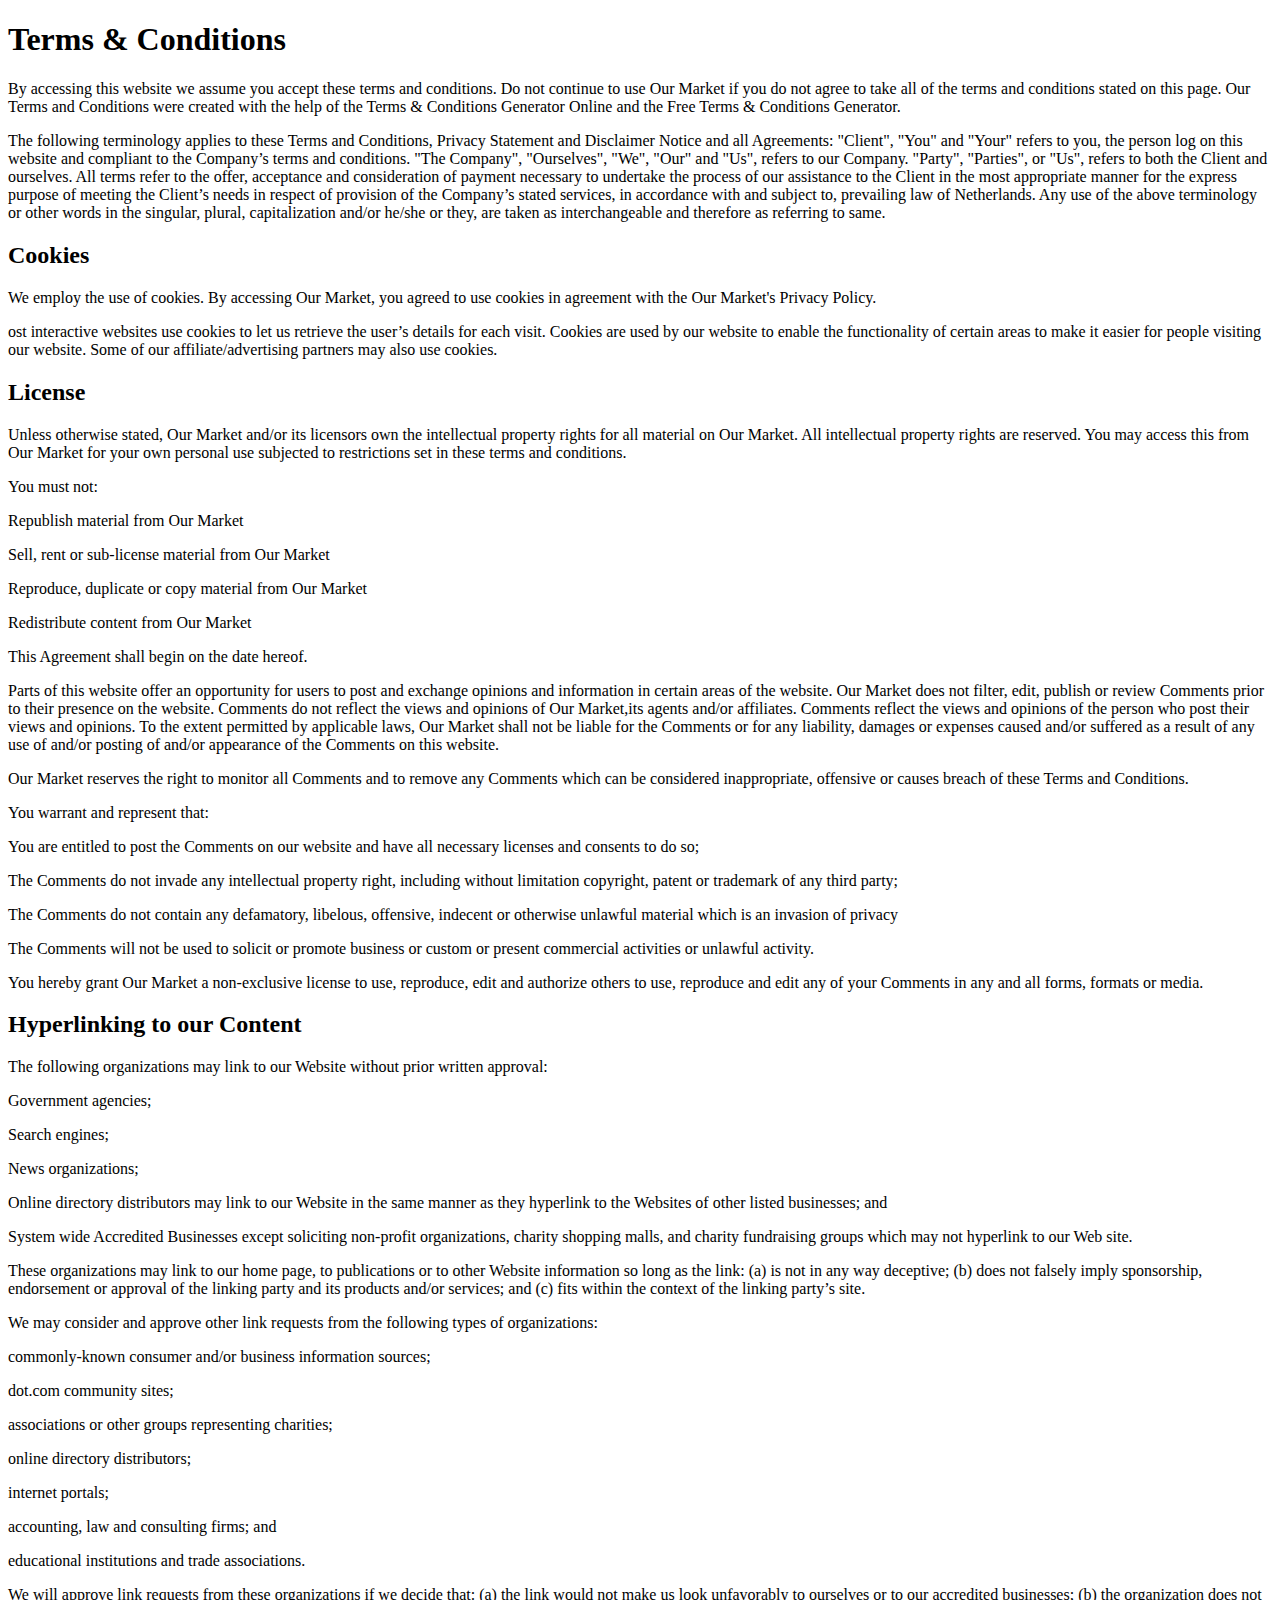
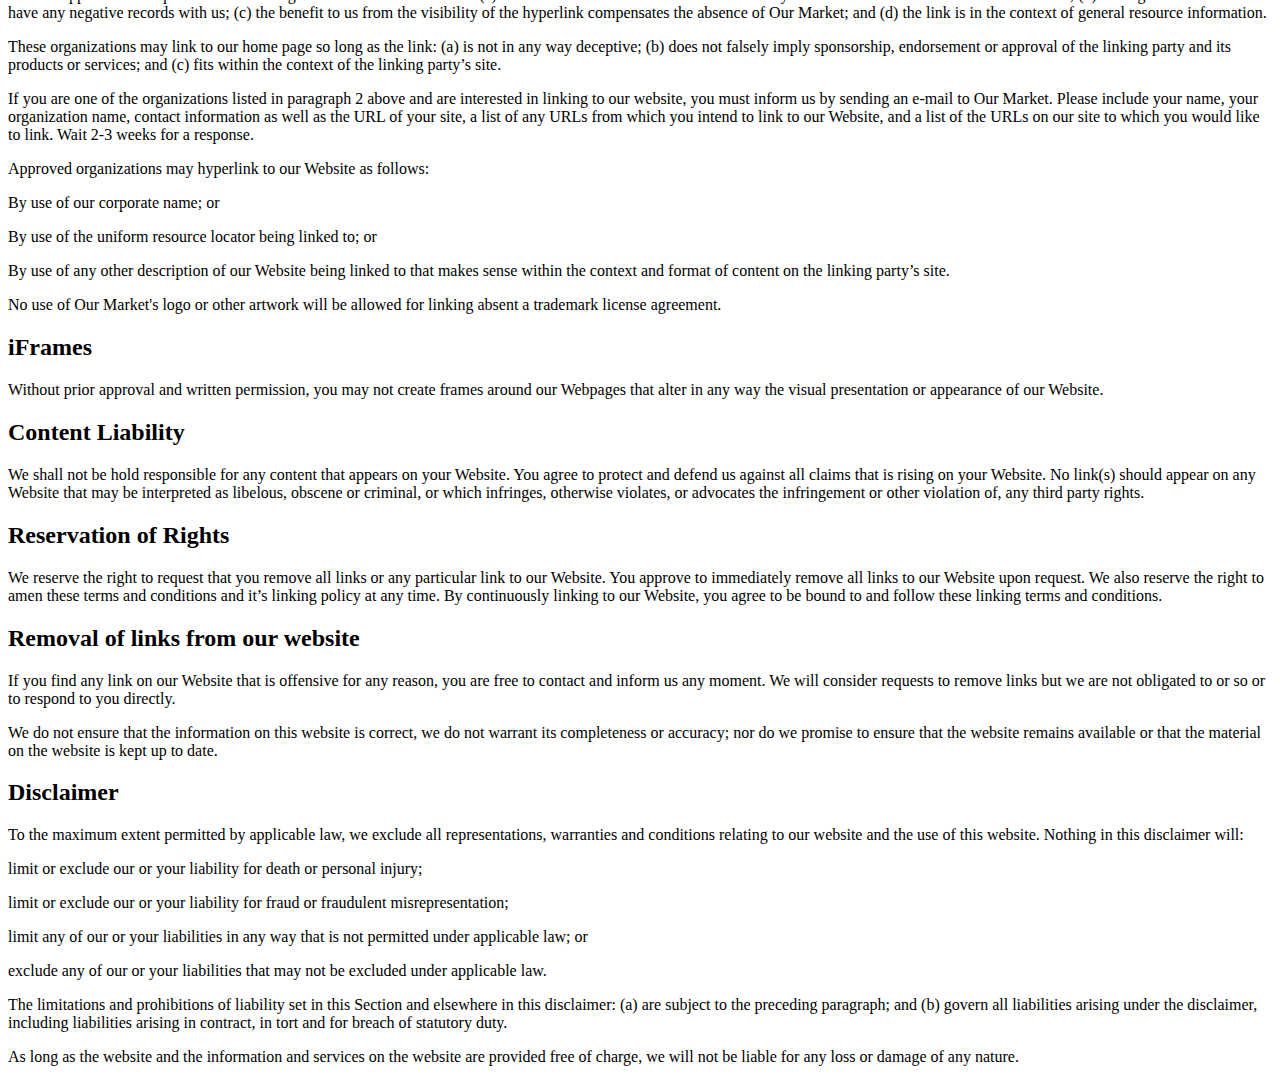
<file: garantiya.html>
<!DOCTYPE html>
<html lang="en">
<head>
    <meta charset="UTF-8">
    <title>Terms & Conditions</title>
</head>
<body>

<h1>Terms & Conditions</h1>

<p>By accessing this website we assume you accept these terms and conditions. Do not continue to use Our Market if you do not agree to take all of the terms and conditions stated on this page. Our Terms and Conditions were created with the help of the Terms & Conditions Generator Online and the Free Terms & Conditions Generator.</p>

<p>The following terminology applies to these Terms and Conditions, Privacy Statement and Disclaimer Notice and all Agreements: "Client", "You" and "Your" refers to you, the person log on this website and compliant to the Company’s terms and conditions. "The Company", "Ourselves", "We", "Our" and "Us", refers to our Company. "Party", "Parties", or "Us", refers to both the Client and ourselves. All terms refer to the offer, acceptance and consideration of payment necessary to undertake the process of our assistance to the Client in the most appropriate manner for the express purpose of meeting the Client’s needs in respect of provision of the Company’s stated services, in accordance with and subject to, prevailing law of Netherlands. Any use of the above terminology or other words in the singular, plural, capitalization and/or he/she or they, are taken as interchangeable and therefore as referring to same.</p>

<h2>Cookies</h2>

<p>We employ the use of cookies. By accessing Our Market, you agreed to use cookies in agreement with the Our Market's Privacy Policy.</p>

<p>ost interactive websites use cookies to let us retrieve the user’s details for each visit. Cookies are used by our website to enable the functionality of certain areas to make it easier for people visiting our website. Some of our affiliate/advertising partners may also use cookies.</p>

<h2><strong>License</strong></h2>

<p>Unless otherwise stated, Our Market and/or its licensors own the intellectual property rights for all material on Our Market. All intellectual property rights are reserved. You may access this from Our Market for your own personal use subjected to restrictions set in these terms and conditions.</p>

<p>You must not:</p>

<p>Republish material from Our Market</p>

<p>Sell, rent or sub-license material from Our Market</p>

<p>Reproduce, duplicate or copy material from Our Market</p>

<p>Redistribute content from Our Market</p>

<p>This Agreement shall begin on the date hereof.</p>

<p>Parts of this website offer an opportunity for users to post and exchange opinions and information in certain areas of the website. Our Market does not filter, edit, publish or review Comments prior to their presence on the website. Comments do not reflect the views and opinions of Our Market,its agents and/or affiliates. Comments reflect the views and opinions of the person who post their views and opinions. To the extent permitted by applicable laws, Our Market shall not be liable for the Comments or for any liability, damages or expenses caused and/or suffered as a result of any use of and/or posting of and/or appearance of the Comments on this website.</p>

<p>Our Market reserves the right to monitor all Comments and to remove any Comments which can be considered inappropriate, offensive or causes breach of these Terms and Conditions.</p>

<p>You warrant and represent that:</p>

<p>You are entitled to post the Comments on our website and have all necessary licenses and consents to do so;</p>

<p>The Comments do not invade any intellectual property right, including without limitation copyright, patent or trademark of any third party;</p>

<p>The Comments do not contain any defamatory, libelous, offensive, indecent or otherwise unlawful material which is an invasion of privacy</p>

<p>The Comments will not be used to solicit or promote business or custom or present commercial activities or unlawful activity.</p>

<p>You hereby grant Our Market a non-exclusive license to use, reproduce, edit and authorize others to use, reproduce and edit any of your Comments in any and all forms, formats or media.</p>

<h2><strong>Hyperlinking to our Content</strong></h2>

<p>The following organizations may link to our Website without prior written approval:</p>

<p>Government agencies;</p>

<p>Search engines;</p>

<p>News organizations;</p>

<p>Online directory distributors may link to our Website in the same manner as they hyperlink to the Websites of other listed businesses; and</p>

<p>System wide Accredited Businesses except soliciting non-profit organizations, charity shopping malls, and charity fundraising groups which may not hyperlink to our Web site.</p>

<p>These organizations may link to our home page, to publications or to other Website information so long as the link: (a) is not in any way deceptive; (b) does not falsely imply sponsorship, endorsement or approval of the linking party and its products and/or services; and (c) fits within the context of the linking party’s site.</p>

<p>We may consider and approve other link requests from the following types of organizations:</p>

<p>commonly-known consumer and/or business information sources;</p>

<p>dot.com community sites;</p>

<p>associations or other groups representing charities;</p>

<p>online directory distributors;</p>

<p>internet portals;</p>

<p>accounting, law and consulting firms; and</p>

<p>educational institutions and trade associations.</p>

<p>We will approve link requests from these organizations if we decide that: (a) the link would not make us look unfavorably to ourselves or to our accredited businesses; (b) the organization does not have any negative records with us; (c) the benefit to us from the visibility of the hyperlink compensates the absence of Our Market; and (d) the link is in the context of general resource information.</p>

<p>These organizations may link to our home page so long as the link: (a) is not in any way deceptive; (b) does not falsely imply sponsorship, endorsement or approval of the linking party and its products or services; and (c) fits within the context of the linking party’s site.</p>

<p>If you are one of the organizations listed in paragraph 2 above and are interested in linking to our website, you must inform us by sending an e-mail to Our Market. Please include your name, your organization name, contact information as well as the URL of your site, a list of any URLs from which you intend to link to our Website, and a list of the URLs on our site to which you would like to link. Wait 2-3 weeks for a response.</p>

<p>Approved organizations may hyperlink to our Website as follows:</p>

<p>By use of our corporate name; or</p>

<p>By use of the uniform resource locator being linked to; or</p>

<p>By use of any other description of our Website being linked to that makes sense within the context and format of content on the linking party’s site.</p>

<p>No use of Our Market's logo or other artwork will be allowed for linking absent a trademark license agreement.</p>

<h2><strong>iFrames</strong></h2>

<p>Without prior approval and written permission, you may not create frames around our Webpages that alter in any way the visual presentation or appearance of our Website.</p>

<h2><strong>Content Liability</strong></h2>

<p>We shall not be hold responsible for any content that appears on your Website. You agree to protect and defend us against all claims that is rising on your Website. No link(s) should appear on any Website that may be interpreted as libelous, obscene or criminal, or which infringes, otherwise violates, or advocates the infringement or other violation of, any third party rights.</p>

<h2><strong>Reservation of Rights</strong></h2>

<p>We reserve the right to request that you remove all links or any particular link to our Website. You approve to immediately remove all links to our Website upon request. We also reserve the right to amen these terms and conditions and it’s linking policy at any time. By continuously linking to our Website, you agree to be bound to and follow these linking terms and conditions.</p>

<h2><strong>Removal of links from our website</strong></h2>

<p>If you find any link on our Website that is offensive for any reason, you are free to contact and inform us any moment. We will consider requests to remove links but we are not obligated to or so or to respond to you directly.</p>

<p>We do not ensure that the information on this website is correct, we do not warrant its completeness or accuracy; nor do we promise to ensure that the website remains available or that the material on the website is kept up to date.</p>

<h2><strong>Disclaimer</strong></h2>

<p>To the maximum extent permitted by applicable law, we exclude all representations, warranties and conditions relating to our website and the use of this website. Nothing in this disclaimer will:</p>

<p>limit or exclude our or your liability for death or personal injury;</p>

<p>limit or exclude our or your liability for fraud or fraudulent misrepresentation;</p>

<p>limit any of our or your liabilities in any way that is not permitted under applicable law; or</p>

<p>exclude any of our or your liabilities that may not be excluded under applicable law.</p>

<p>The limitations and prohibitions of liability set in this Section and elsewhere in this disclaimer: (a) are subject to the preceding paragraph; and (b) govern all liabilities arising under the disclaimer, including liabilities arising in contract, in tort and for breach of statutory duty.</p>

<p>As long as the website and the information and services on the website are provided free of charge, we will not be liable for any loss or damage of any nature.</p>

    
</body>
</html>
</file>
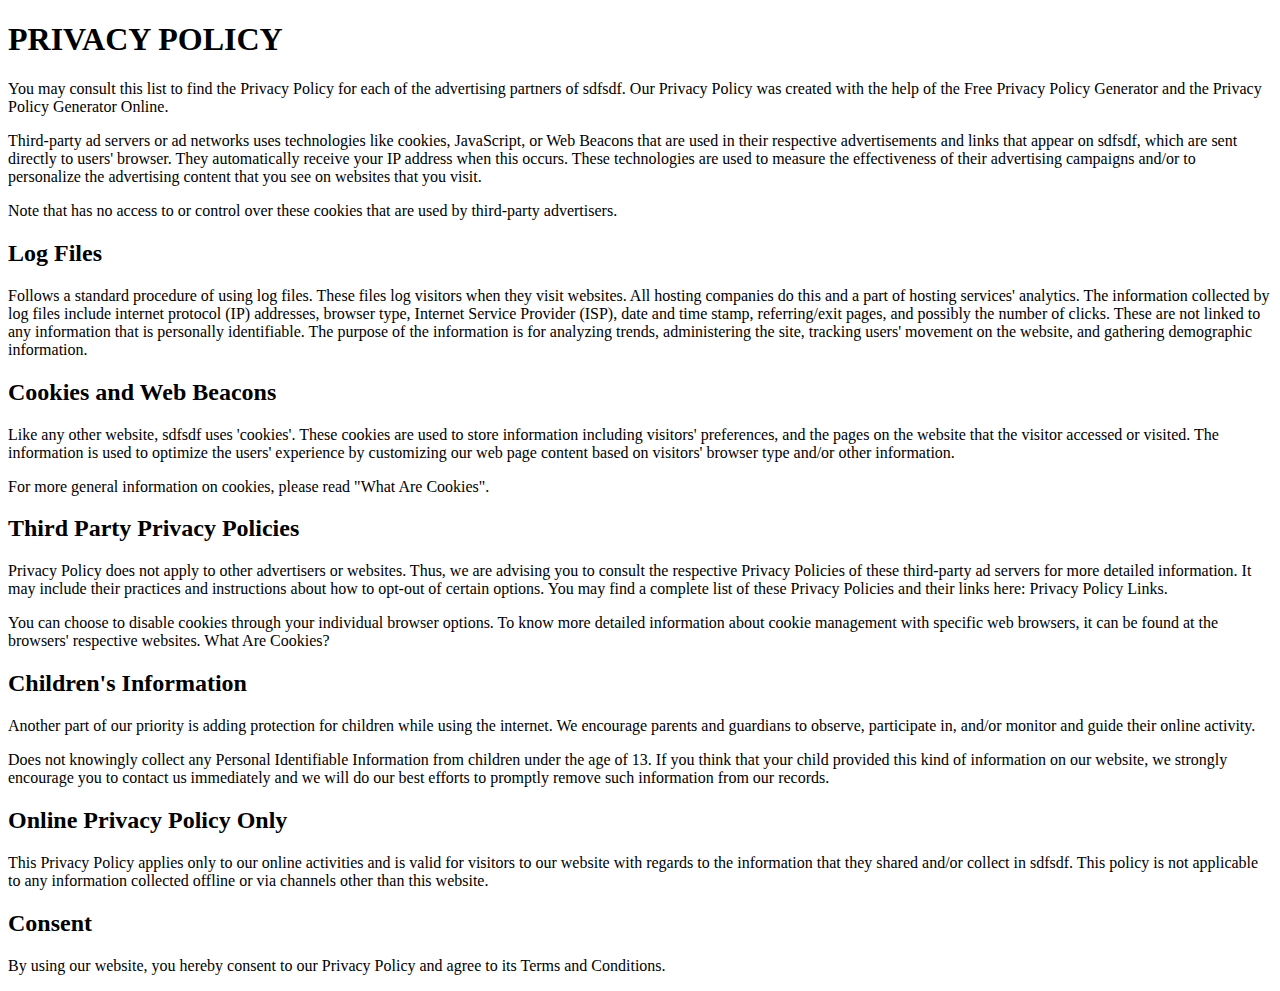
<file: politika.html>
<!DOCTYPE html>
<html lang="en">
<head>
	<meta charset="UTF-8">
	<title>PRIVACY POLICY</title>
</head>
<body>

	<h1>PRIVACY POLICY</h1>

<p>You may consult this list to find the Privacy Policy for each of the advertising partners of sdfsdf. Our Privacy Policy was created with the help of the Free Privacy Policy Generator and the Privacy Policy Generator Online.</p>

<p>Third-party ad servers or ad networks uses technologies like cookies, JavaScript, or Web Beacons that are used in their respective advertisements and links that appear on sdfsdf, which are sent directly to users' browser. They automatically receive your IP address when this occurs. These technologies are used to measure the effectiveness of their advertising campaigns and/or to personalize the advertising content that you see on websites that you visit.</p>

<p>Note that has no access to or control over these cookies that are used by third-party advertisers.</p>

<h2>Log Files</h2>

<p>Follows a standard procedure of using log files. These files log visitors when they visit websites. All hosting companies do this and a part of hosting services' analytics. The information collected by log files include internet protocol (IP) addresses, browser type, Internet Service Provider (ISP), date and time stamp, referring/exit pages, and possibly the number of clicks. These are not linked to any information that is personally identifiable. The purpose of the information is for analyzing trends, administering the site, tracking users' movement on the website, and gathering demographic information.</p>

<h2>Cookies and Web Beacons</h2>

<p>Like any other website, sdfsdf uses 'cookies'. These cookies are used to store information including visitors' preferences, and the pages on the website that the visitor accessed or visited. The information is used to optimize the users' experience by customizing our web page content based on visitors' browser type and/or other information.</p>

<p>For more general information on cookies, please read "What Are Cookies".</p>

<h2>Third Party Privacy Policies</h2>

<p>Privacy Policy does not apply to other advertisers or websites. Thus, we are advising you to consult the respective Privacy Policies of these third-party ad servers for more detailed information. It may include their practices and instructions about how to opt-out of certain options. You may find a complete list of these Privacy Policies and their links here: Privacy Policy Links.</p>

<p>You can choose to disable cookies through your individual browser options. To know more detailed information about cookie management with specific web browsers, it can be found at the browsers' respective websites. What Are Cookies?</p>

<h2>Children's Information</h2>

<p>Another part of our priority is adding protection for children while using the internet. We encourage parents and guardians to observe, participate in, and/or monitor and guide their online activity.</p>

<p>Does not knowingly collect any Personal Identifiable Information from children under the age of 13. If you think that your child provided this kind of information on our website, we strongly encourage you to contact us immediately and we will do our best efforts to promptly remove such information from our records.</p>

<h2>Online Privacy Policy Only</h2>

<p>This Privacy Policy applies only to our online activities and is valid for visitors to our website with regards to the information that they shared and/or collect in sdfsdf. This policy is not applicable to any information collected offline or via channels other than this website.</p>

<h2>Consent</h2>

<p>By using our website, you hereby consent to our Privacy Policy and agree to its Terms and Conditions.</p>

	
</body>
</html>
</file>
